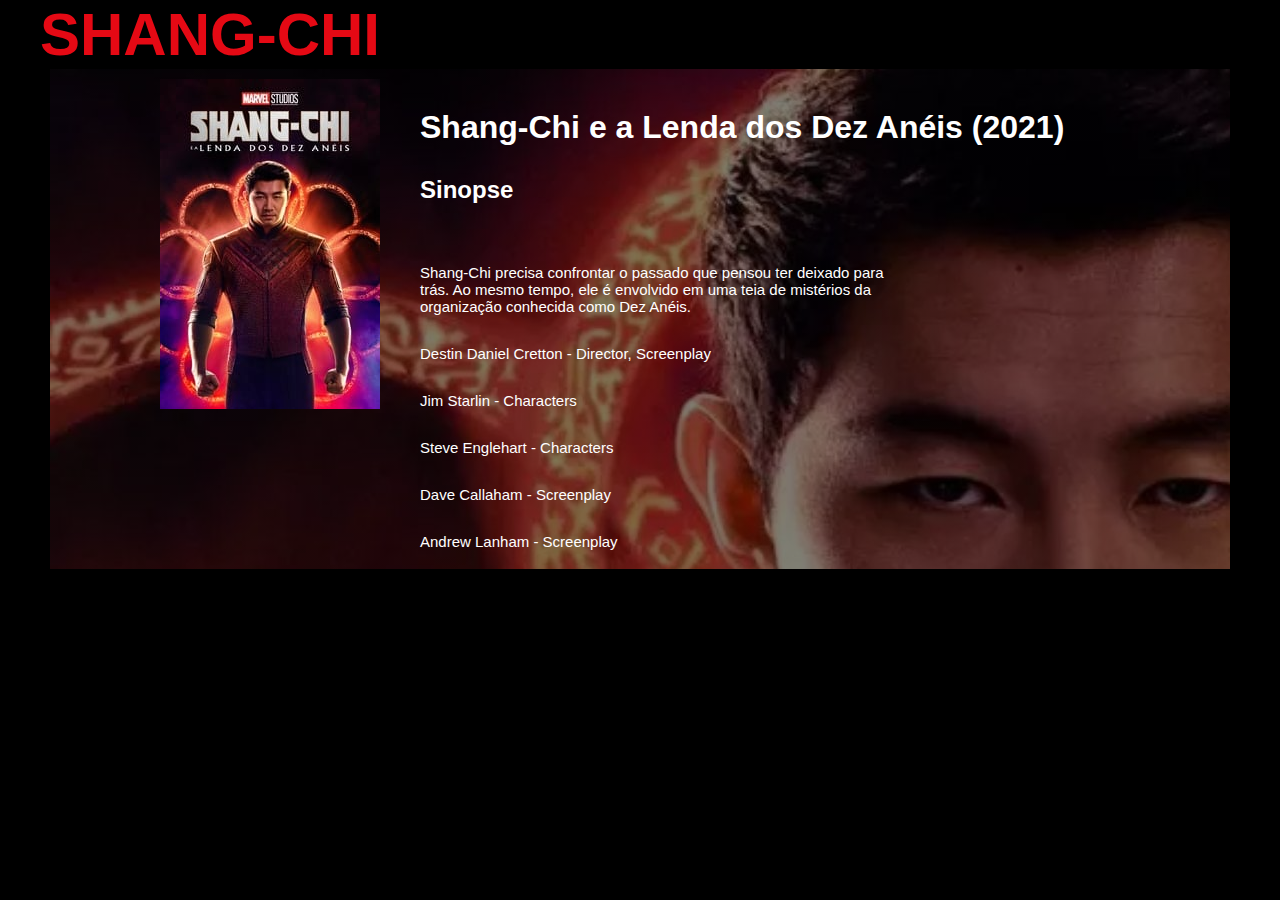
<file: filme1.html>
<!DOCTYPE html>
<html lang="pt-br">
    <meta charset="UTF-8">
    <meta http-equiv="X-UA-Compatible" content="IE=edge">
    <meta name="viewport" content="width=device-width, initial-scale=1.0">
    <link rel="stylesheet" href="style/main.css">
<head>
    <title>SHANG-CHI</title> 
</head>
<body>
    <header>
        <div class="container">
            <h2 class="logo">SHANG-CHI</h2>
        </div>
    </header>

    <main>
        <div class="conteiner1">

            <div class="filme1">
                <img src="/img/filme1.jpg">
            </div>

            <div class="sinopse">
                <h1 class="titulo-filme"> Shang-Chi e a Lenda dos Dez Anéis (2021)</h1>
                <p> <h2> Sinopse </h2></p>
                <p>Shang-Chi precisa confrontar o passado que pensou ter deixado para trás. Ao mesmo tempo, ele é envolvido em uma teia de mistérios da organização conhecida como Dez Anéis.</p>
                <p>Destin Daniel Cretton - Director, Screenplay</p>
                <p>Jim Starlin - Characters</p>
                <p>Steve Englehart - Characters</p>
                <p>Dave Callaham - Screenplay</p>
                <p>Andrew Lanham - Screenplay</p>
            </div>
        </div>        
    </main>
</body>

</html>
</file>
<file: style/main.css>
:root{
    --vermelho:#E50914;
    --preta:#000000;
}

*{
    margin: 0;
    padding: 0;
    box-sizing: border-box;
}

/* elemento base*/
body{
    background: var(--preta);
    font-family: 'Arial', Times, serif;
    color: white;
}

header .container{
    display: flex;
    flex-direction: row;
    align-items: center;
    justify-content: space-between;
}

header .logo{
    margin-left: 10px;
    color: var(--vermelho);
    font-family:'Arial Narrow', Arial, sans-serif;
    font-size: 60px;
}

header nav a{
    text-decoration: none;
    color: #aaa;
    margin-right: 25px;
    font-size: 20px;
}

header nav a:hover{
    color: #fff;
}

/*filme principal*/
.filme-principal{
    font-size:16px;
    background: linear-gradient(rgba(0,0,0,.50),rgba(0,0,0,.50) 100%), url('/img/Shang-Chi.jpg');    
    height:600px;
    background-size:cover;
    display: flex;
    flex-direction: column;
    justify-content: center;
    align-items: flex-start;
}

.filme-principal .descricao{
    margin-top: 10px;
    margin-bottom: 40px;
}


.filme-principal .titulo{
    margin-top: 15%;
    font-size: 50px;
    font-family: 'Trebuchet MS', 'Lucida Sans Unicode', 'Lucida Grande', 'Lucida Sans', Arial, sans-serif;
}

.botao{
    background-color: rgba(0,0,0,.50);
    border: none;
    color:white;
    padding: 15px 15px;
    margin-right: 15px;
    font-size: 12px;

    cursor: pointer;
    transition: .5s ease all;
}

.botao:hover{
    background-color: white;
    color: black;
}

.botao i{
    margin-right: 10px;
}

.container{
    margin-left: 30px;
}

.filme-principal .container{
    width: 70%;
}

.box-filme{
    height: 100%;
    width: 100%;
    display: block;
}

.carrosel-filmes{
    margin-top: 10px;
    cursor: pointer;
}

/*filme 01*/

.filme1{
    font-size:16px;
    padding-left: 100px;
}

.sinopse{
    margin-left: 10px;
    padding: 30px;    
}

.sinopse p{
    font-size: 15px;
    padding-top: 30px;
    padding-right: 300px;     
}

.conteiner1{
    margin-left: 50px;
    margin-right: 50px;
    flex-direction: row;
    background: linear-gradient(rgba(0,0,0,.50),rgba(0,0,0,.50) 100%), url('/img/filme0.jpg');
    padding: 10px;
    height: 500px;
    display: flex;  
}
</file>
